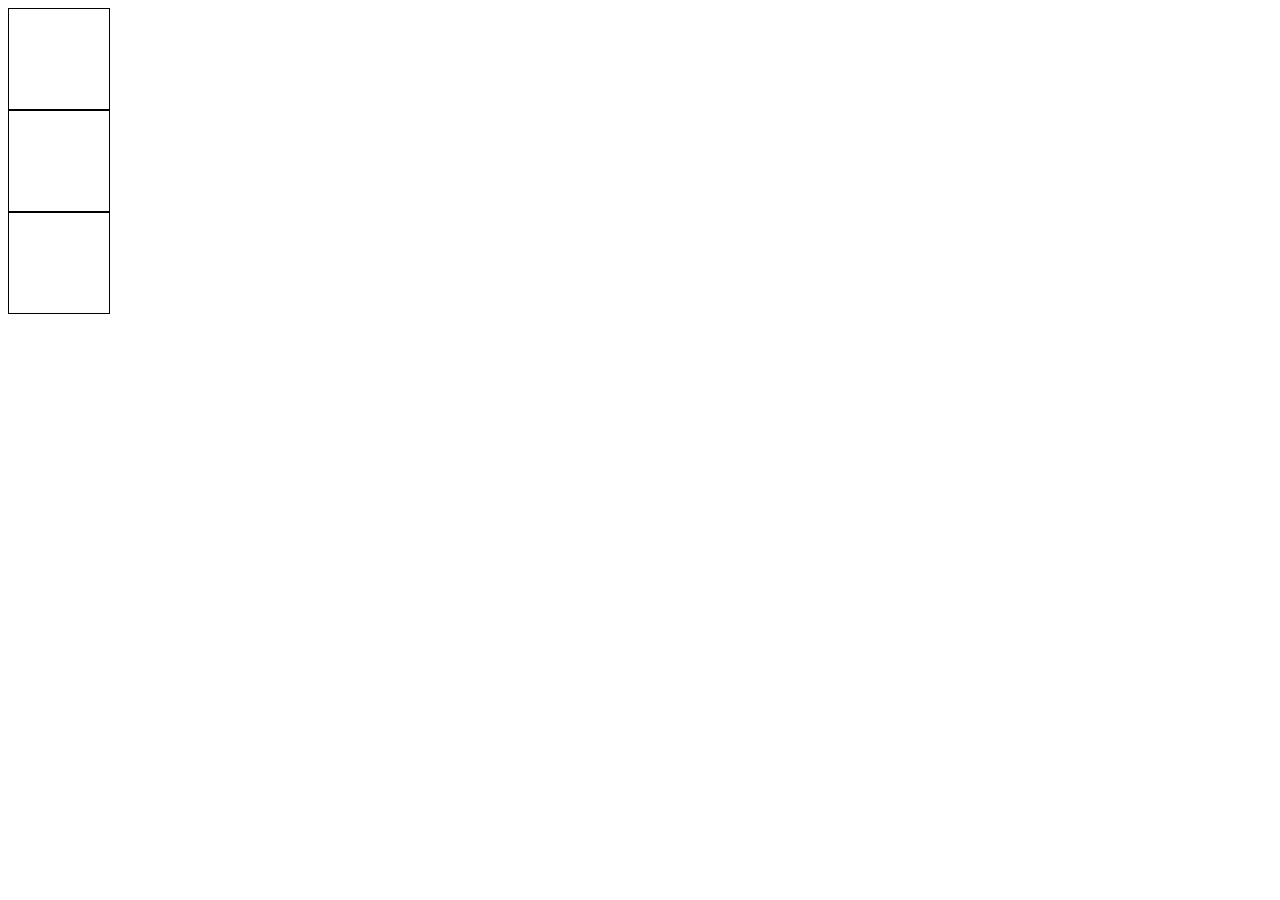
<file: wk_03/d_02/index.html>
<!DOCTYPE html>
<html lang="en">
<head>
    <meta charset="UTF-8">
    <meta name="viewport" content="width=device-width, initial-scale=1.0">
    <meta http-equiv="X-UA-Compatible" content="ie=edge">
    <title>Document</title>
    <link rel="stylesheet" href="style.css">
</head>
<body>
    <div class="all">

    </div>
    <div class="all">

    </div>
    <div class="all">

    </div>
    <script src="app.js"></script>    
</body>
</html>
</file>
<file: wk_03/d_02/style.css>
.all {
    border: 1px solid black;
    width: 100px;
    height: 100px;
}
</file>
